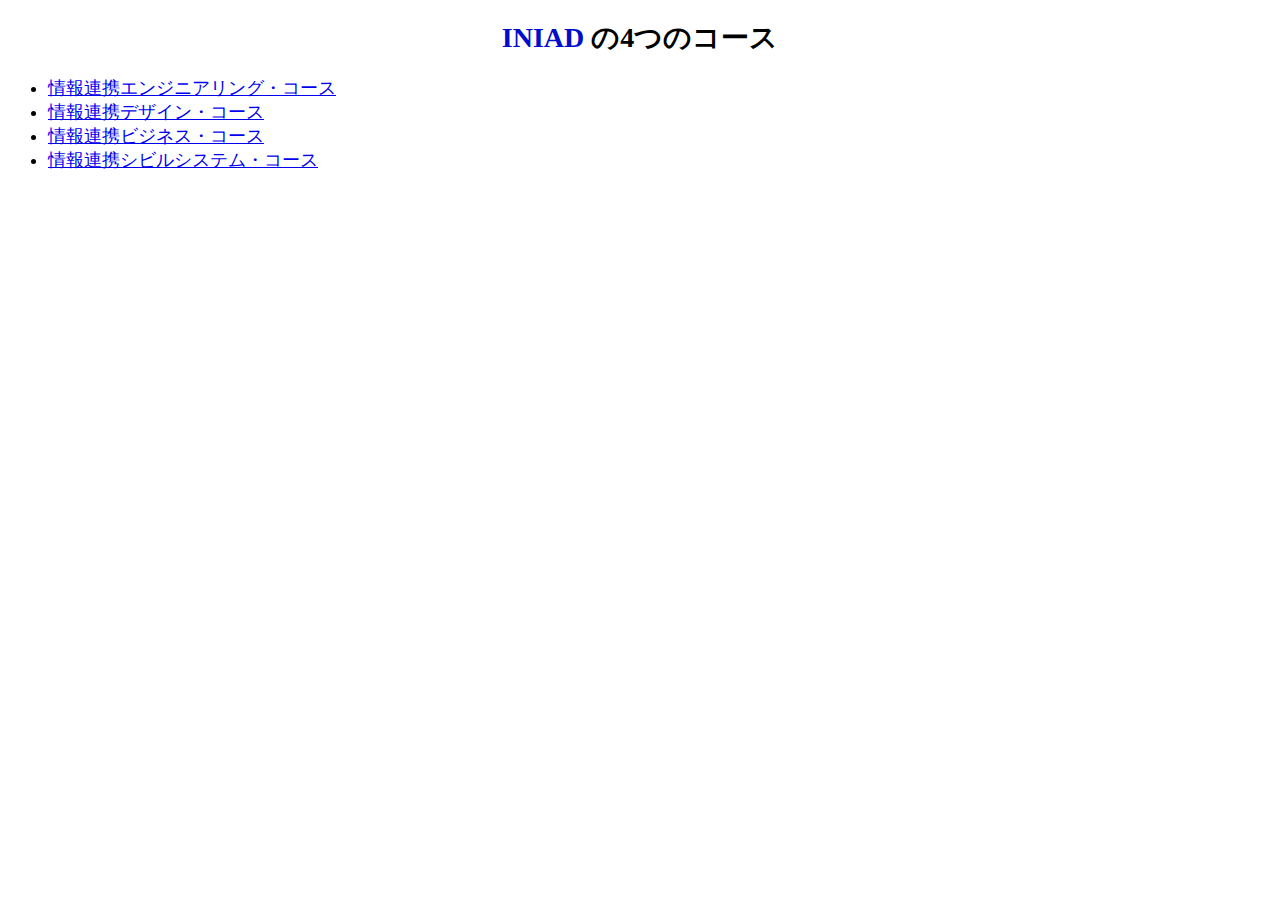
<file: courses.html>
<!DOCTYPE html>
<html>
  <head>
    <meta charset="UTF-8">
    <title>INIAD オープンキャンパス特設サイト(偽)</title>
    <link rel="stylesheet" type="text/css" href="css/iniad.css">
  </head>

  <body>
    <h1><span class="iniad">INIAD</span> の4つのコース</h1>
    <ul>
      <li> <a href="https://www.toyo.ac.jp/academics/faculty/iniad/course/318706/">情報連携エンジニアリング・コース</a></li>
      <li> <a href="https://www.toyo.ac.jp/academics/faculty/iniad/course/318709/">情報連携デザイン・コース</a></li>
      <li> <a href="https://www.toyo.ac.jp/academics/faculty/iniad/course/318711/">情報連携ビジネス・コース</a></li>
      <li> <a href="https://www.toyo.ac.jp/academics/faculty/iniad/course/318712/">情報連携シビルシステム・コース</a></li>
    </ul>    
  </body>
</html>
</file>
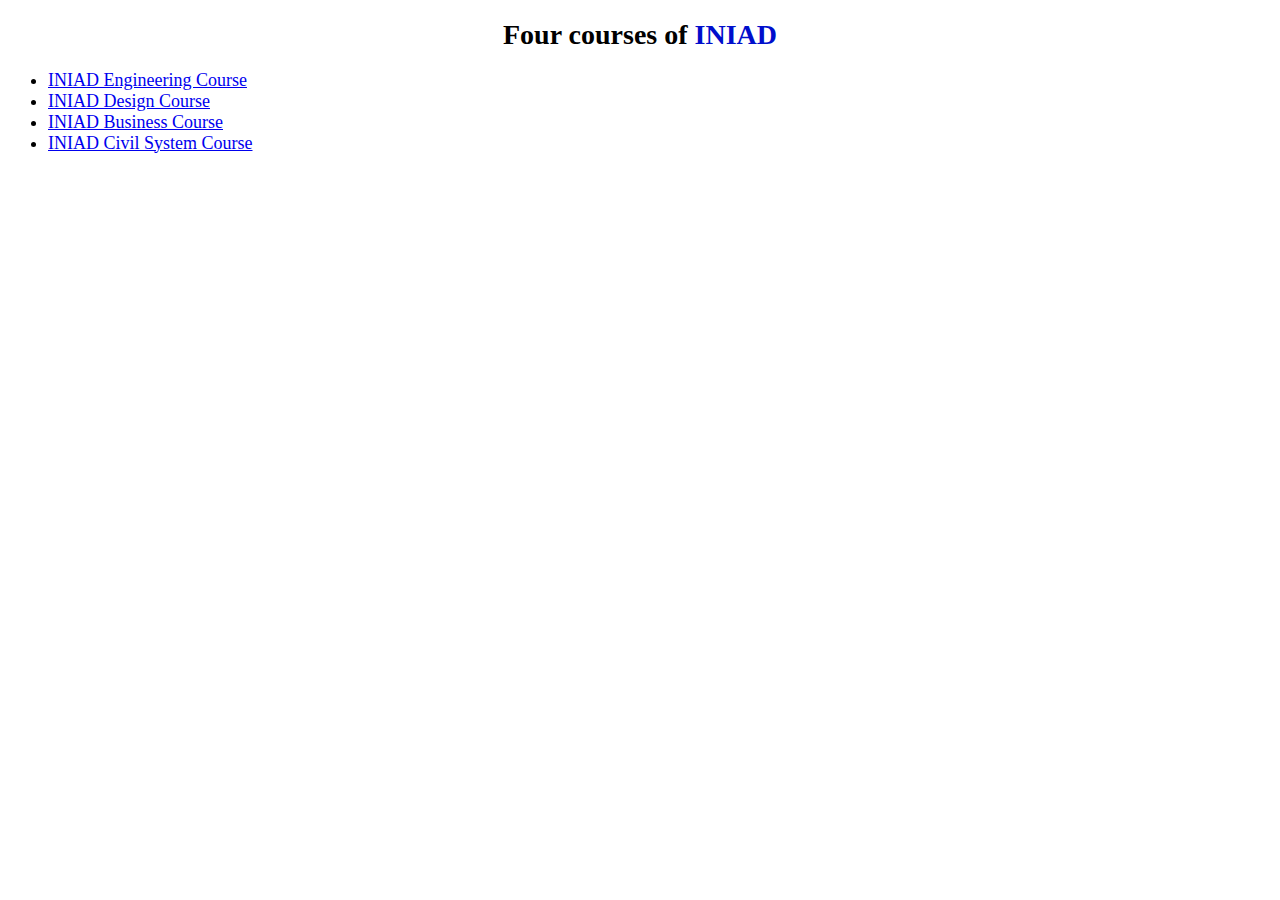
<file: courses_en.html>
<!DOCTYPE html>
<html>
  <head>
    <meta charset="UTF-8">
    <title>INIAD Open Campus Site (Fake)</title>
    <link rel="stylesheet" type="text/css" href="css/iniad.css">
  </head>

  <body>
    <h1>Four courses of <span class="iniad">INIAD</span></h1>
    <ul>
      <li><a href="https://www.iniad.org/en/iniad/engineering/">INIAD Engineering Course</a></li>
      <li><a href="https://www.iniad.org/en/iniad/design/">INIAD Design Course</a></li>
      <li><a href="https://www.iniad.org/en/iniad/business/">INIAD Business Course</a></li>
      <li><a href="https://www.iniad.org/en/iniad/civil-system/">INIAD Civil System Course</a></li>
    </ul>    
  </body>
</html>
</file>
<file: css/iniad.css>
body {
  background-color: #ffffff;
  color: #000000;
  font-size: 20px;
}

h1 {
  font-size: 28px;
  text-align: center;
}

body > ul{
  font-size: 18px;
  color: #000000;
}

h2 {
  font-size: 20px;
  color: #000000;
  border-bottom: solid 1px #cc0000;
}

h3 {
  font-size: 24px;
  padding-left: 4px;
  border-left: solid 4px #cc0000;
  background-color: #43a32bb4;
  color: #ffffff;
}

#schedule {
  padding: 10px 20px 10px 20px;
  margin: 10px;
  border: solid 4px #000000;
}

.iniad {
  color: #000ecc;
}

.time {
  font-weight: bold;
  color: #cc0000;
  font-size: 26px;
}

#iniad {
  width: 40%;
  height: 40%;
  background-color: #000000;
}

#iniad-img {
  width: 50%;
  height: 50%;
  background-repeat: no-repeat;
}

header{
  background-color: #000000;
}

th{
  background-color: #000000;
  color: #ffffff;
}
td{
  background-color: #ad16dbbb;
  color: #ffffff;
}
</file>
